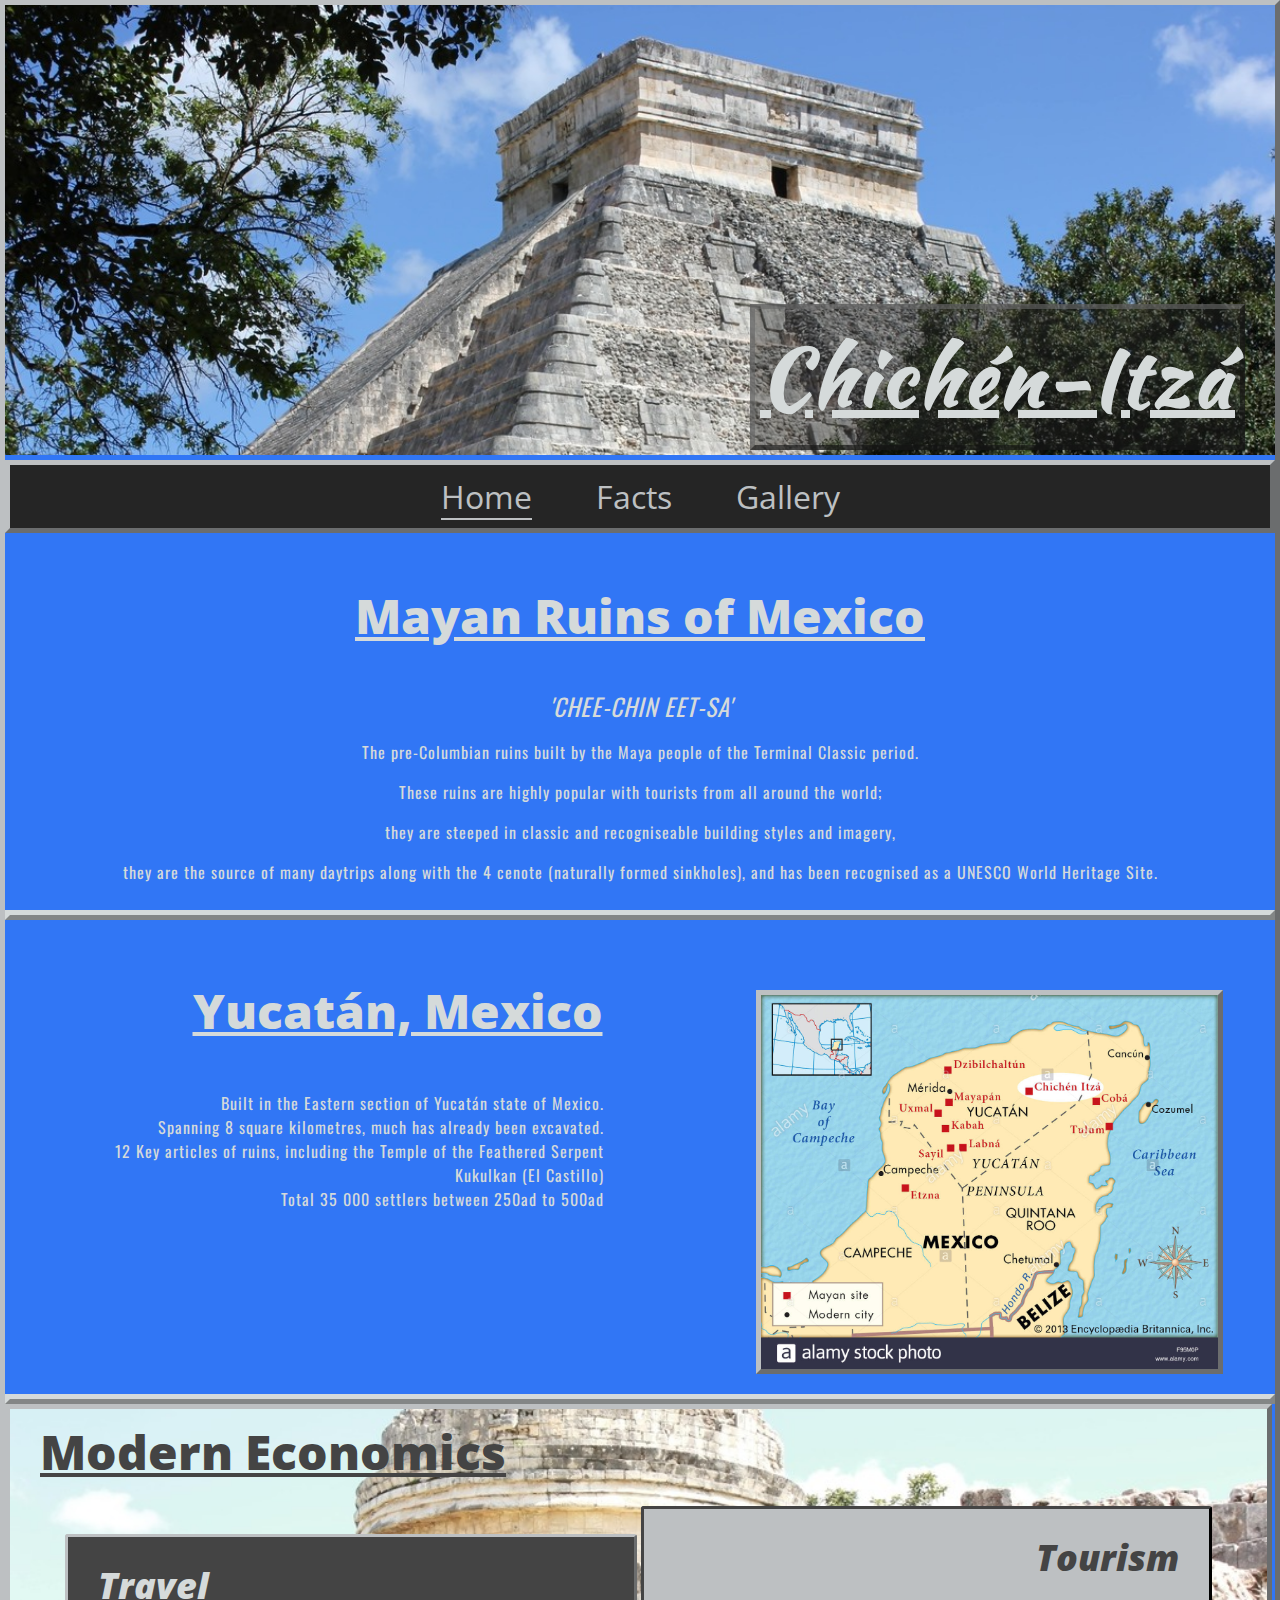
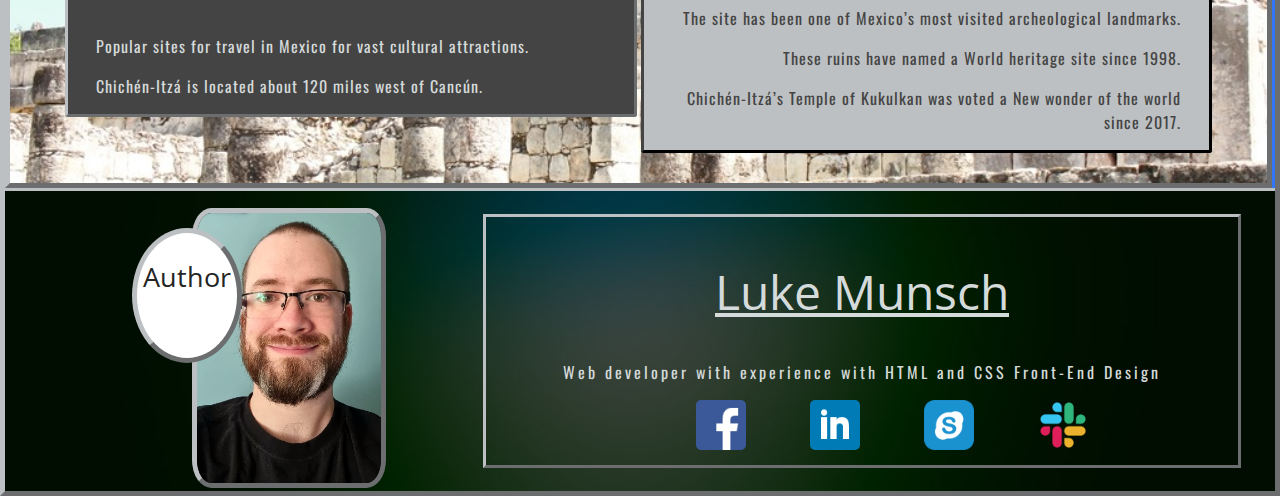
<file: index.html>
<!DOCTYPE html>
<html lang="en">
<head>
    <meta charset="UTF-8">
    <meta http-equiv="X-UA-Compatible" content="IE=edge">
    <meta name="viewport" content="width=device-width, initial-scale=1.0">
    <meta name="description" content="A historical site about the mayan ruins of Mexico with gallery of images as well.">
    <meta name="keywords" content="chichen itza, ruins, mayan, mexico, yucatan,">
    <link rel="icon" type="image/x-icon" href="assets/images/favicon.ico">

    <link rel="stylesheet" href="assets/css/style.css">

    <title>Chichén-Itzá - Mayan Ruins</title>
</head>
<body>
    <div>
    <header>
        <section class="section-header">
            <div id="hero-image"></div>
            <div class="cover-text">
                <h1 class="text-underline">Chichén-Itzá</h1>
            </div>
        </section>
        <nav>
            <a href="index.html" aria-label="Got to the main page" class="active">Home</a>
            <a href="facts.html" aria-label="Go to the facts page">Facts</a>
            <a href="gallery.html" aria-label="Got to the gallery page">Gallery</a>
        </nav>
    </header>
    <section class="centered-text">
        <h2 class="text-underline">Mayan Ruins of Mexico</h2>
        <p><em>'CHEE-CHIN EET-SA'</em></p>
            <p>The pre-Columbian ruins built by the Maya people of the Terminal Classic period.</p>
            <p>These ruins are highly popular with tourists from all around the world;</p> 
            <p>they are steeped in classic and recogniseable building styles and imagery,</p>
            <p>they are the source of many daytrips along with the 4 cenote (naturally formed sinkholes), and has been recognised as a UNESCO World Heritage Site.</p>
    </section>
    <hr>
    <section>
        <div>
            <div class="left-half-column">
                <h3 class="text-underline">Yucatán, Mexico</h3>
                <ul>
                    <li>Built in the Eastern section of Yucatán state of Mexico.</li>
                    <li>Spanning 8 square kilometres, much has already been excavated.</li>
                    <li>12 Key articles of ruins, including the Temple of the Feathered Serpent Kukulkan (El Castillo)</li>
                    <li>Total 35 000 settlers between 250ad to 500ad</li>
                </ul>
            </div>
            <div class="map-right-outer">
                <div class="map-right-inner">
                    <img src="assets/images/chichen-itza-map.jpeg" alt="Arial map of Chichén-Itzá" class="outset-border-3px">
                </div>
            </div>
        </div>
    </section>
    <hr>
    <section class="watermark-background-image">
        <div><h2 class="text-underline centered-text">Modern Economics</h2></div>
        <div class="travel-left-half">
            <h3><em>Travel</em></h3>
            <p>Popular sites for travel in Mexico for vast cultural attractions.</p>
            <p>Chichén-Itzá is located about 120 miles west of Cancún.</p>
        </div>
        <br>
        <div class="tourism-right-half">
            <div class="shrink-text">
                <h3><em>Tourism</em></h3>
                <p>The site has been one of Mexico’s most visited archeological landmarks.</p>
                <p>These ruins have named a World heritage site since 1998.</p>
                <p>Chichén-Itzá’s Temple of Kukulkan was voted a New wonder of the world since 2017.</p>
            </div>
        </div>
    </section>
    <footer class="relative-section">
        <div class="image-tray">
            <div class="author-label-con">
                <div id="white-background" class="round-image">Author</div>
            </div>
            <div>
                <img src="assets/images/author-portrait.jpg" alt="Picture of the Author of the site" class="author-image" height="100">
            </div>
        </div>
        <div class="footer_text-right">
            <form>
                <fieldset>
                    <h4 class="text-underline"><strong>Luke Munsch</strong></h4>
                    <p>Web developer with experience with HTML and CSS Front-End Design</p>
                    <a href="https://www.facebook.com/LunchyMunschy" aria-label="Visit the Facebook page of the author" target="_blank"><img src="assets/images/facebook-icon.png" alt="Facebook Icon"  class="footer-icons"></a>
                    <a href="https://www.LinkedIn.com/" aria-label="Visit the LinkedIn" target="_blank"><img src="assets/images/linkedin-icon.png" alt="LinkedIn Icon"  class="footer-icons"></a>
                    <a href="https://www.skype.com/" aria-label="Visit the Skype homepage" target="_blank"><img src="assets/images/skype-icon.png" alt="Skype Icon"  class="footer-icons"></a>
                    <a href="https://www.slack.com/" aria-label="Visit the Slack homepage" target="_blank"><img src="assets/images/slack-icon.png" alt="Slack Icon"  class="footer-icons"></a>
                </fieldset>
            </form>
        </div>    
    </footer>
</div>
</body>
</html>
</file>
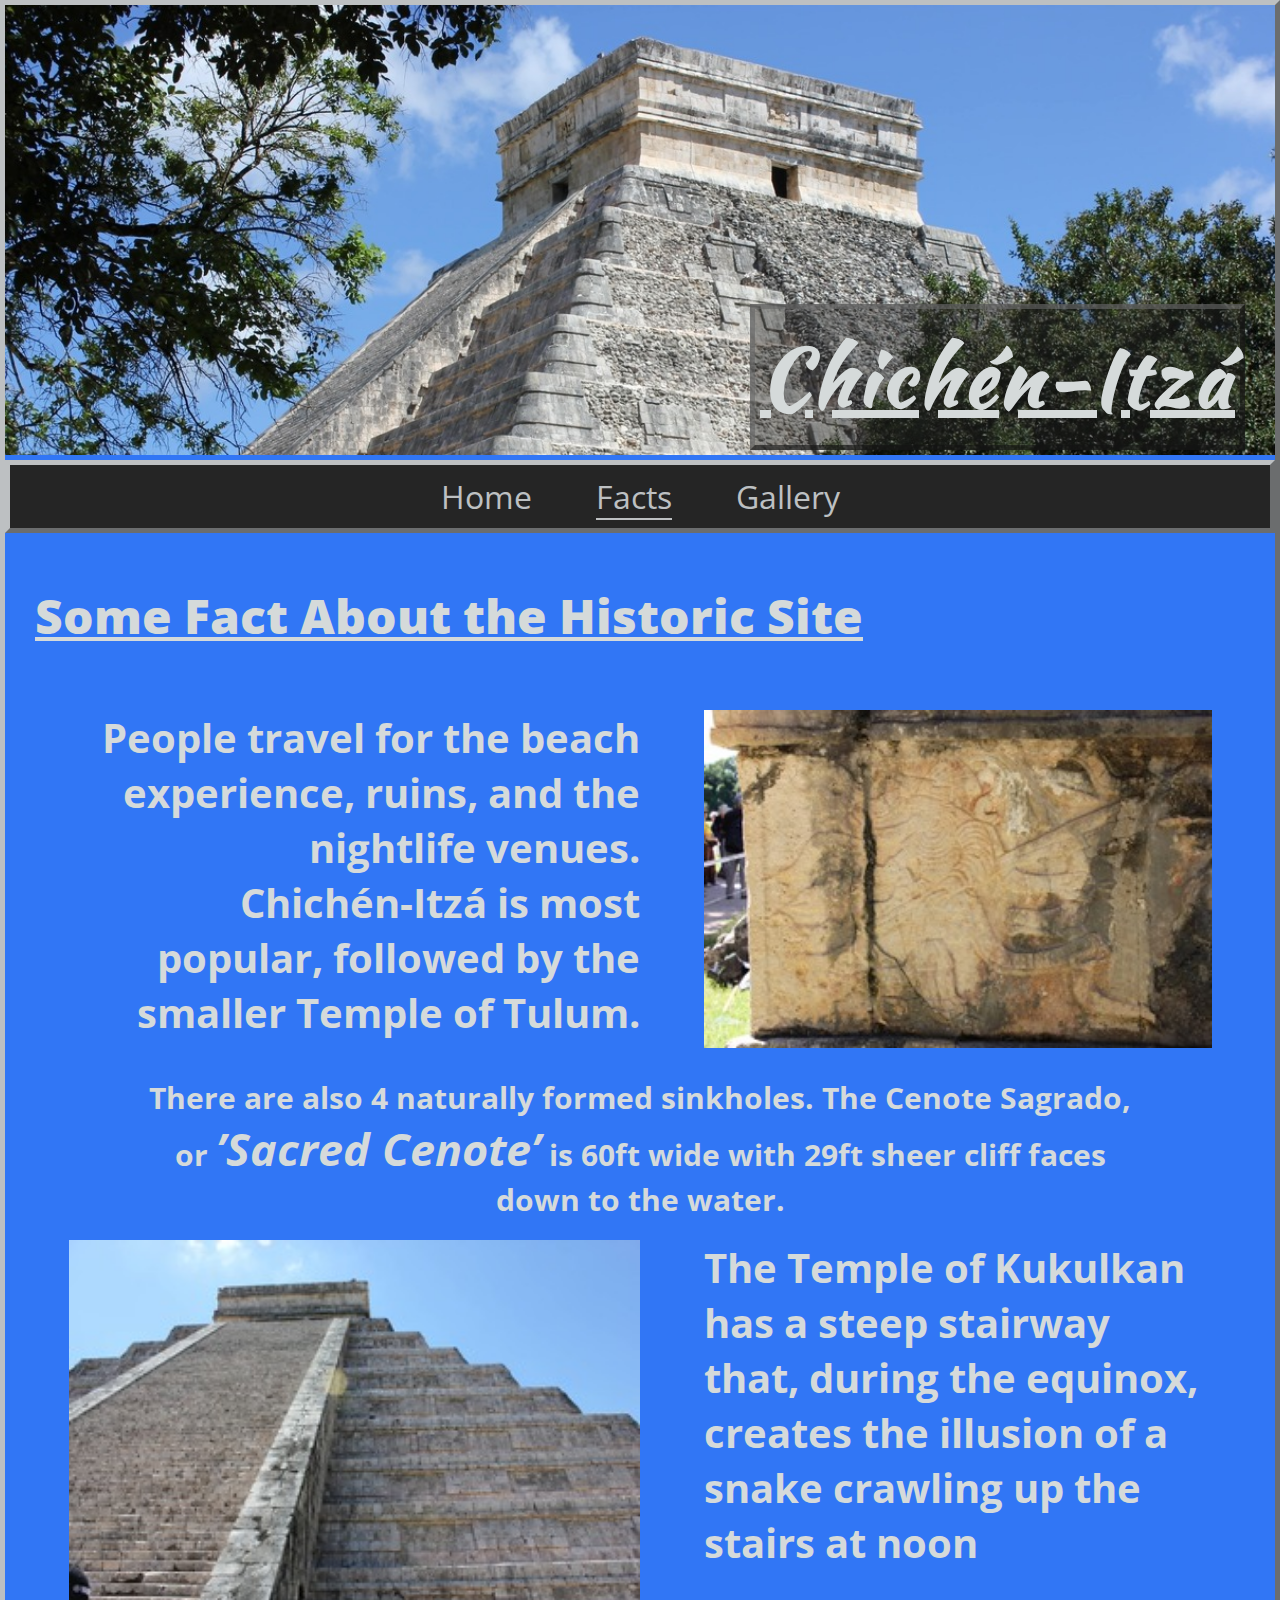
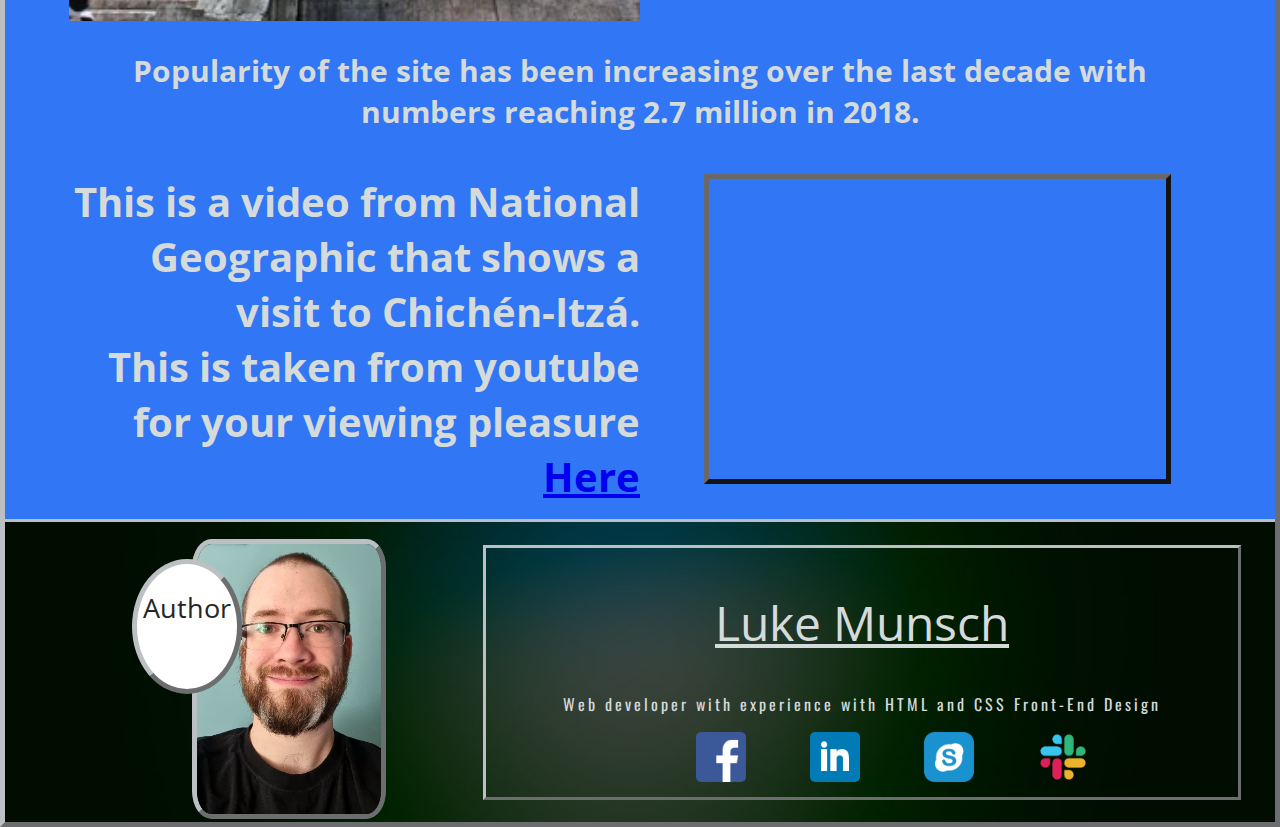
<file: facts.html>
<!DOCTYPE html>
<html lang="en">
<head>
    <meta charset="UTF-8">
    <meta http-equiv="X-UA-Compatible" content="IE=edge">
    <meta name="viewport" content="width=device-width, initial-scale=1.0">

    <meta name="description" content="A historical site about the mayan ruins of Mexico with gallery of images as well.">
    <meta name="keywords" content="chichen itza, ruins, mayan, mexico, yucatan,">

    <link rel="icon" type="image/x-icon" href="assets/images/favicon.ico">
    <link rel="stylesheet" href="assets/css/style.css">

    <title>Chichén-Itzá - Mayan Ruins</title>
</head>
<body>
    <div>
        <header>
            <section class="section-header">
                <div id="hero-image"></div>
                <div class="cover-text">
                    <h1 class="text-underline">Chichén-Itzá</h1>
                </div>
            </section>
            <nav>
                <a href="index.html" aria-label="Got to the main page">Home</a>
                <a href="facts.html" aria-label="Go to the facts page" class="active">Facts</a>
                <a href="gallery.html" aria-label="Got to the gallery page">Gallery</a>
            </nav>
        </header> 
        <section>
            <div>
                <h2 class="text-underline">Some Fact About the Historic Site</h2>
               <br>
                <div class="paired-container">
                    <div class="facts_left-stack">
                        <h6>People travel for the beach experience, ruins, and the nightlife venues.</h6>
                        <h6>Chichén-Itzá is most popular, followed by the smaller Temple of Tulum.</h6>
                    </div>
                    <div class="facts_right-stack">
                        <img src="assets/images/faded-kukulkan-heiroglyph.jpg" alt="Faded stone heiroglyphs on building side" class="facts-page image-right">
                    </div>
                </div>
            </div>
        </section>
        <section>
            <div class="facts_central-stack">
                <div class="centered-text">
                    <h6>There are also 4 naturally formed sinkholes. The Cenote Sagrado, or <em>’Sacred Cenote’</em> is 60ft wide with 29ft sheer cliff faces down to the water.</h6>
                </div>
            </div>
        </section>
        <section>
            <div class="paired-container">
                <div class="facts_left-stack">
                    <img src="assets/images/kukulkan-angled-up.jpg" alt="An upwards glance along the steps edge on the Temple of Kukulkan" class="facts-page image-left">
                </div>
                <div class="facts_right-stack">
                    <h6>The Temple of Kukulkan has a steep stairway that, during the equinox, creates the illusion of a snake crawling up the stairs at noon</h6>
                </div>
            </div>
            <br>
        </section>
        <section>
            <div class="facts_central-stack">
                <div class="centered-text">
                    <h6>Popularity of the site has been increasing over the last decade with numbers reaching 2.7 million in 2018.</h6>
                </div>
            </div>
            <br>
        </section>
        <section>
            <div>
                <div class="paired-container">
                    <div class="facts_left-stack">
                        <h6>This is a video from National Geographic that shows a visit to Chichén-Itzá.</h6>
                        <h6>This is taken from youtube for your viewing pleasure <a href="https://www.youtube.com/watch?v=7MFKy7DJsCY" target="_blank" aria-label="Link to the youtube site for the video">Here</a></h6>
                    </div>
                    <div class="facts_right-stack">
                        <iframe width="90" height="300" src="https://www.youtube.com/embed/zJCrrTk-dLQ" title="YouTube video player"
                        allow="accelerometer; clipboard-write; encrypted-media; gyroscope; picture-in-picture" allowfullscreen class="video-size"></iframe>
                    </div>
                </div>
            </div>
        </section>
        <footer class="relative-section">
            <div class="image-tray">
                <div class="author-label-con">
                    <div id="white-background" class="round-image">Author</div>
                </div>
                <div>
                    <img src="assets/images/author-portrait.jpg" alt="Picture of the Author of the site" class="author-image" height="100">
                </div>
            </div>
            <div class="footer_text-right">
                <form>
                    <fieldset>
                        <h4 class="text-underline"><strong>Luke Munsch</strong></h4>
                        <p>Web developer with experience with HTML and CSS Front-End Design</p>
                        <a href="https://www.facebook.com/LunchyMunschy" aria-label="Visit the Facebook page of the author" target="_blank"><img src="assets/images/facebook-icon.png" alt="Facebook Icon"  class="footer-icons"></a>
                        <a href="https://www.LinkedIn.com/" aria-label="Visit the LinkedIn" target="_blank"><img src="assets/images/linkedin-icon.png" alt="LinkedIn Icon"  class="footer-icons"></a>
                        <a href="https://www.skype.com/" aria-label="Visit the Skype homepage" target="_blank"><img src="assets/images/skype-icon.png" alt="Skype Icon"  class="footer-icons"></a>
                        <a href="https://www.slack.com/" aria-label="Visit the Slack homepage" target="_blank"><img src="assets/images/slack-icon.png" alt="Slack Icon"  class="footer-icons"></a>
                    </fieldset>
                </form>
            </div>    
        </footer>
</div>
</body>
</html>
</file>
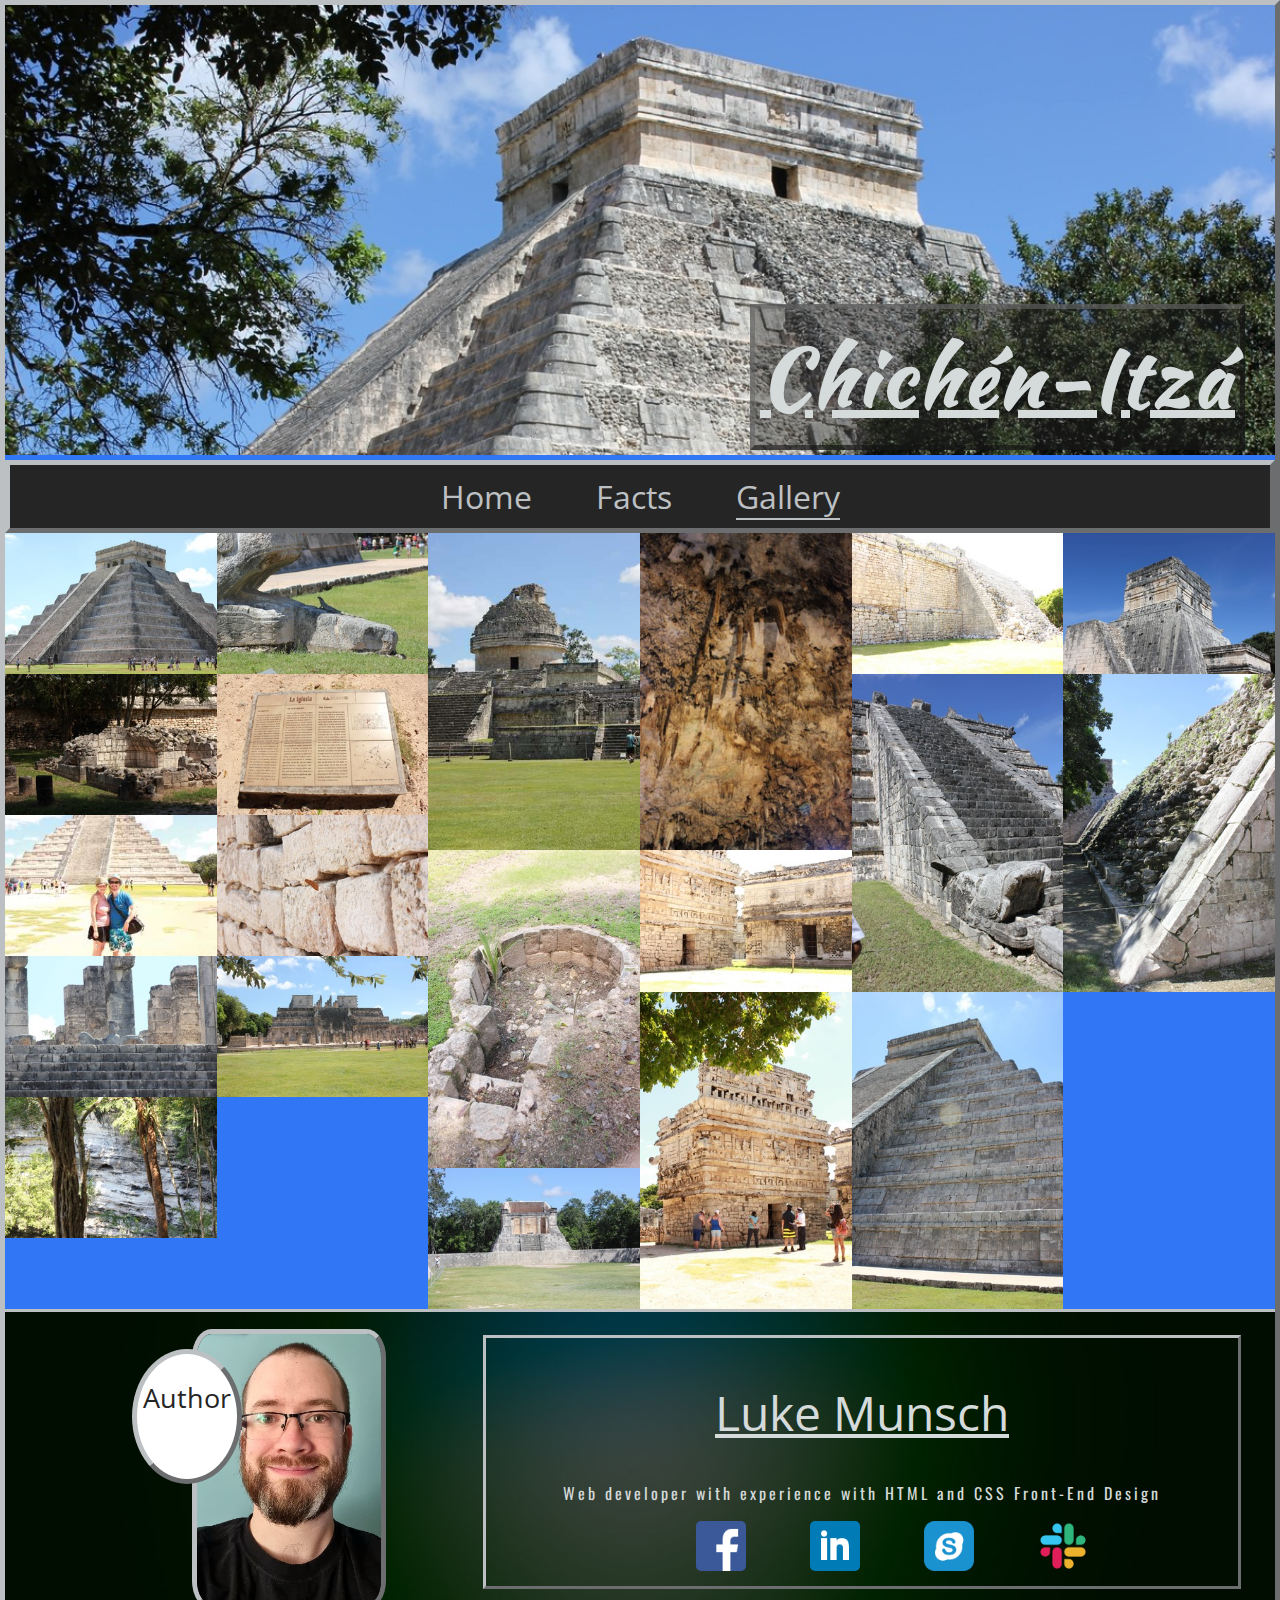
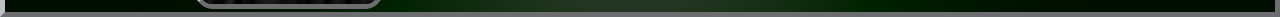
<file: gallery.html>
<!DOCTYPE html>
<html lang="en">
<head>
    <meta charset="UTF-8">
    <meta http-equiv="X-UA-Compatible" content="IE=edge">
    <meta name="viewport" content="width=device-width, initial-scale=1.0">
    <meta name="description" content="A historical site about the mayan ruins of Mexico with gallery of images as well.">
    <meta name="keywords" content="chichen itza, ruins, mayan, mexico, yucatan,">
    <link rel="icon" type="image/x-icon" href="assets/images/favicon.ico">

    <link rel="stylesheet" href="assets/css/style.css">

    <title>Chichén-Itzá - Mayan Ruins</title>
</head>
<body>
    <div>
    <header>
        <section class="section-header">
            <div id="hero-image"></div>
            <div class="cover-text">
                <h1 class="text-underline">Chichén-Itzá</h1>
            </div>
        </section>
        <nav>
            <a href="index.html" aria-label="Got to the main page">Home</a>
            <a href="facts.html" aria-label="Go to the facts page">Facts</a>
            <a href="gallery.html" aria-label="Got to the gallery page" class="active">Gallery</a>
        </nav>
    </header>
    <div class="masonry-gallery">
            <img src="assets/images/cropped-kukulkan-temple.jpg" alt="The main temple of Chichén-Itzá">
            <img src="assets/images/crumpled-structures.jpg" alt="Structure that is falling to pieces">
            <img src="assets/images/me-wife-kukulkan.jpg" alt="Couple standing outside the Temple of Kukulkan">
            <img src="assets/images/sacrafice-statue-eroded.jpg" alt="Sacraficial Statue at top of steps">
            <img src="assets/images/sacred-cenote-cliff-face.jpg" alt="Sheer cliff walls of the Sacred Cenote">
            <img src="assets/images/snake-head-and-lizard.jpg" alt="Local indigenous species of lizard ironically in lizards mouth">
            <img src="assets/images/tableau-church.jpg" alt="A modern tablet with information regarding the 'church'">
            <img src="assets/images/wall-with-butterfly.jpg" alt="Example of the craftmanship of the buildings up close">
            <img src="assets/images/columned-courtyard-wide.jpg" alt="The popular temple of the warriors and their columns">
            <img src="assets/images/observatory-close-port.jpg" alt="The observatory for gazing at the sky">
            <img src="assets/images/sacraficial-well.jpg" alt="Early well of Chichén-Itzá where bodies have been excavated">
            <img src="assets/images/head-temple-trees.jpg" alt="The building at the head of the famous ballcourt for sports events">
            <img src="assets/images/cenote-ceiling.jpg" alt="The ceiling in one of the popular cenote you can visit">
            <img src="assets/images/building-cluster.jpg" alt="cluster of buildings in the historic ruins">
            <img src="assets/images/tongued-small-building.jpg" alt="small building with tributary tongues on corners for Kukulkan">
            <img src="assets/images/collapsed-steps-walls.jpg" alt="The walls of the ballcourt for spectators">
            <img src="assets/images/steps-and-snake-head.jpg" alt="The iconic snake head of Kukulkan the feathered serpent weaving down the stairs">
            <img src="assets/images/kukulkan-tired-walls.jpg" alt="The tiered walls of the main temple from the ground">
            <img src="assets/images/temple-stiars-close.jpg" alt="Close view of temple stairs in disrepair">
            <img src="assets/images/eroded-step-bleachers.jpg" alt="The blachers of the famous ballcourt">
    </div>
</div>
<footer class="relative-section">
    <div class="image-tray">
        <div class="author-label-con">
            <div id="white-background" class="round-image">Author</div>
        </div>
        <div>
            <img src="assets/images/author-portrait.jpg" alt="Picture of the Author of the site" class="author-image" height="100">
        </div>
    </div>
    <div class="footer_text-right">
        <form>
            <fieldset>
                <h4 class="text-underline"><strong>Luke Munsch</strong></h4>
                <p>Web developer with experience with HTML and CSS Front-End Design</p>
                <a href="https://www.facebook.com/LunchyMunschy" aria-label="Visit the Facebook page of the author" target="_blank"><img src="assets/images/facebook-icon.png" alt="Facebook Icon"  class="footer-icons"></a>
                <a href="https://www.LinkedIn.com/" aria-label="Visit the LinkedIn" target="_blank"><img src="assets/images/linkedin-icon.png" alt="LinkedIn Icon"  class="footer-icons"></a>
                <a href="https://www.skype.com/" aria-label="Visit the Skype homepage" target="_blank"><img src="assets/images/skype-icon.png" alt="Skype Icon"  class="footer-icons"></a>
                <a href="https://www.slack.com/" aria-label="Visit the Slack homepage" target="_blank"><img src="assets/images/slack-icon.png" alt="Slack Icon"  class="footer-icons"></a>
            </fieldset>
        </form>
    </div>    
</footer>
</body>
</html>
</file>
<file: assets/css/style.css>
@import url('https://fonts.googleapis.com/css2?family=Kaushan+Script&family=Open+Sans:wght@300;400&family=Oswald:wght@400;500;600&display=swap');

body {
    width: 100vw;
    font-family: 'Open Sans', 'Oswald', sans-serif;
    background-color: rgb(49, 118, 245);
    color: rgb(213, 218, 218);
    border: 5px outset rgb(189, 192, 194);
    margin: 0;
    box-sizing: border-box;
}

section {
    display: inline-block;
    width: 100%;
    padding: 10px 0;
}

.centered-text {
    margin: 0 auto;
    text-align: center;
}

.outset-border-3px {
    border: 5px outset rgb(189, 192, 194);
}

em {
    font-size: 150%;
}

p, ul {
    font-family: 'Oswald', sans-serif;
    letter-spacing: 1px;
    padding: 0 5%;
}

hr {
    opacity: 1;
    margin: 0;
    border: 5px outset rgb(213, 218, 218);
}

.section-header {
    height: 450px;
    width: 100%;
    overflow: hidden;
    position: relative;
    padding: 0;
}

#hero-image {
    height: 450px;
    width: 100%;
    background: url(../images/kukulkan-hero-image.jpg) top center / cover no-repeat;
    position: relative;
}    

.cover-text h1 {
    float: right;
    font-size: 500%;
}

div.cover-text {
    width: auto;
    background-color: rgba(37, 37, 37, .4);
    border: 5px outset rgba(104, 104, 104, .6);
}

.cover-text {
    width: 100%;
    font-family: 'Kaushan Script', sans-serif;
    font-weight: 400;
    letter-spacing: 4px;
    bottom: 5px;
    right: 30px;
    position: absolute;
}

.text-underline {
    text-decoration: underline;
}

h1.text-underline {
    margin: 10px 5px;
}

nav {
    height: auto;
    font-family: 'Open Sans', sans-serif;
    background-color: rgb(37, 37, 37);
    color: rgb(189, 192, 194);
    font-weight: 400;
    text-align: center;
    padding: 10px 5px;
    border: 5px outset rgb(189, 192, 194);
}

nav a {
    text-decoration: none;
    font-size: 200%;
    color: rgb(189, 192, 194);
    list-style-type: none;
    margin: 0 30px;
}

nav a:hover {
    background-color: rgb(189, 192, 194);
    color: rgb(37, 37, 37);
    font-weight: 500;
    text-decoration: rgb(37, 37, 37);
    border: 5px outset rgb(104, 104, 104);
    padding: 5px;
    font-style: italic;
}

nav a:focus {
    background-color: rgb(189, 192, 194);
    color: rgb(37, 37, 37);
    font-weight: 500;
    text-decoration: rgb(37, 37, 37);
    border: 5px inset rgb(104, 104, 104);
    padding: 5px;
    font-style: italic;
}

.active {
    border-bottom: 2px double rgb(189, 192, 194);
}

h2, h3 {
    padding-left: 30px;
    font-size: 300%;
}

h1, h2, h3 {
    font-weight: 900;
}

h6 {
    font-size: 125%;
    margin: 0;
}

  .left-half-column {
      width: 45%;
      display: block;
      float: left;
      text-align: right;
      position: relative;
      overflow: visible;
      left: 3.5rem;
  }

  .left-half-column h3 {
      padding-right: 30px;
  }

  .left-half-column ul {
      list-style-type: none;
  }


  .right-half-column {
      max-width: 50%;
      float: right;
      display: block;
      position: relative;
      text-align: left;
  }

  .map-right-outer {
      float: right;
      right: 10px;
      width: 45%;
      display: block;
      margin: 0 auto;
  }

  div.map-right-inner {
      text-align: center;
  }

  .map-right-inner img {
      max-width: 80%;
      text-align: center;
      margin-top: 60px;
  }

  .watermark-background-image {
        width: 99%;
        border: 5px outset rgb(189, 192, 194);
        background: url(../images/observatory-close-landscape.jpg) center center / cover no-repeat;
  }

  .watermark-background-image h2 {
      color: #444444;
      text-align: left;
  }

  .centered-text h2 {
      padding: 0;
  }
  
  .travel-left-half {
        background-color: #444444;
        display: block;
        width: 45%;
        left: 45px;
        margin-left: 10px;
        position: relative;
        float: left;
        overflow: visible;
        text-align: left;
        border-radius: 3px;
        border: 3px outset rgb(189, 192, 194);
        top: 50px;
        z-index: 1;
  }

  .tourism-right-half {
        color:#444444;
        background-color: rgb(189, 192, 194);
        display: block;
        width: 45%;
        right: 45px;
        margin-right: 10px;
        text-align: right;
        position: relative;
        float: right;
        overflow: visible;
        border-radius: 3px;
        border: 3px outset #444444;
        margin-bottom: 20px;
  }

  .travel-left-half h3 {
        font-size: 150%;
  }

  .tourism-right-half h3 {
        padding-right: 30px;
        font-size: 150%;
  }

  .shrink-text {
      float: right;
  }

  .relative-section {
      width: 100%;
      position: relative;
  }

  .video-size {
      width: 90%;
      max-height: 300px;
      border: 5px outset rgb(104, 104, 104);
  }

  /*footer section styling*/

  footer {
      background:rgb(37, 37, 37) url(../images/chichen-itza-footer.jpg) bottom center /  cover no-repeat;
      border-top: 3px outset rgb(189, 192, 194);
      height: 300px;
  }

  footer hr {
    width: 60%;
    padding: 0 10%;
    margin: 0 auto;
    text-align: center;
}

  .image-tray {
      width: 20%;
      display: inline-block;
      position: relative;
      margin-left: 10%;
  }


  #white-background {
      font-size: 170%;
      background-color: white;
      height: 100px;
      width: 100px;
      color: rgb(37, 37, 37);
      top: 20px;
      padding-top: 25px;
      text-align: center;
      position: absolute;
      z-index: 1;
  }

  .round-image {
      border: 5px outset rgb(189, 192, 194);
      border-radius: 50%;
      display: inline-block;
  }

  .author-image {
      height: 270px;
      border: 5px outset rgb(189, 192, 194);
      position: absolute;
  }

  footer img {
      margin-left: 60px;
      border-radius: 10%;
  }

  .footer_text-right {
      width: 60%;
      text-align: center;
      display: block;
      float: right;
      margin-right: 2rem;
  }

  h4.text-underline {
    margin: 5% 0;
}

  .footer_text-right h4 {
      font-weight: 300;
      font-size: 300%;
  }

  .footer_text-right p {
      letter-spacing: 3px;
  }

  /*facts page for styling */

  .paired-container {
      display: block;
  }

  .facts_left-stack {
      width: 45%;
      float: left;
      text-align: right;
      font-size: 200%;
      display: inline;
      margin-left: 5%;
  }

  .facts_right-stack {
      width: 40%;
      float: right;
      text-align: left;
      font-size: 200%;
      display: inline;
      padding-right: 5%;
  }

  img.facts-page {
      width: 100%;
  }

  .facts_central-stack {
      width: 60%;
      display: inline;
      text-align: center;
      padding-bottom: 10px;
  }

  div.centered-text {
      width: 80%;
      font-size: 150%;
  }

/*gallery set up for multiple pictures*/

  .masonry-gallery {
      clear: both;
      line-height: 0;
      column-count: 6;
      column-gap: 0;
  }

  .masonry-gallery > img {
      width: 100%;
  }

  .footer-icons {
      height: 50px;
  }

  fieldset {
      border: 3px outset rgb(189, 192, 194);
      padding-bottom: 10px;
      margin-top: 3%;
  }

  @media screen and (max-width:1000px) {
      .shrink-text {
          width: 80%;
      }

      h3.text-underline {
          font-size: 200%;
      }

      .left-half-column h3 {
          padding-right: 5%;
      }

      .footer_text-right {
          width: 50%;
          text-align: center;
      }

      .footer_text-right p {
          letter-spacing: 2px;
      }

      .footer_text-right h4 {
          font-size: 180%;
      }

      .image-tray {
          margin-left: 4%;
      }

      .masonry-gallery {
          column-count: 4;
      }

      fieldset {
          margin-top: 5%;
      }

      .footer-icons {
          height: 25px;
      }

      .watermark-background-image h2 {
          text-align: center;
      }

      div.facts_left-stack h2 {
        font-size: 100%;
    }

    .image-left {
        margin: 0;
    }

      div.facts_left-stack {
          font-size: 100%;
      }

      div.facts_right-stack {
        font-size: 100%;
    }

    .facts_central-stack {
        width: 95%;
    }

    .facts_central-stack h6 {
        font-size: 100%;
    }

  }

  @media screen and (max-width:600px) {
    .section-header {
        height: 200px;
    }

    nav a {
        font-size: 150%;
        margin: 0 10px;
    }

    .cover-text h1 {
        font-size: 175%;
    }

    .left-half-column {
        width: 80%;
        margin: 0 auto;
        display: block;
        float: none;
        left: 0;
    }

    .left-half-column ul {
        text-align: center;
        margin: 0 auto;
    }

    .map-right-outer {
        width: 100%;
        display: inline-block;
        margin-top: 10px;
    }

    .map-right-inner {
        width: 80%;
        margin: 0 auto;
        position: relative;
        text-align: center;
    }

    img.outset-border-3px {
        margin-top: 10px;
    }

    h3.text-underline {
        text-align: center;
        padding: 0;
    }

    .travel-left-half {
        margin-left: 2%;
        left: 5px;
    }

    .travel-left-half h3 {
        font-size: 100%;
    }

    .tourism-right-half {
        margin: 2%;
        right: 5px;
    }
    .tourism-right-half h3 {
        font-size: 100%;
    }

    .shrink-text {
        width: 100%;
    }

    .image-tray {
        margin-left: 2%;
        width: 50%;
    }

    #white-background {
        font-size: 80%;
        background-color: white;
        height: 50px;
        width: 50px;
        color: rgb(37, 37, 37);
        top: 0px;
        text-align: center;
        position: absolute;
        z-index: 1;
    }

    .author-image {
        height: 200px;
        border: 5px outset rgb(189, 192, 194);
        position: absolute;
        top: 0;
        left: 3px;
    }

    footer {
        height: 250px;
    }

    footer img {
        margin-left: 10px;
    }

    .footer_text-right {
        text-align: right;
        margin-right: 5%;
    }

    .footer_text-right p {
        letter-spacing: 0px;
    }
    
    .footer_text-right h4 {
        font-weight: 200;
        font-size: 125%;
        margin-right: 5px;
    }

    .masonry-gallery {
        column-count: 2;
    }

    .footer-icons {
        height: 20px;
    }

    fieldset {
        margin-top: 0;
        padding-bottom:5px;
    }

    h2.text-underline {
        text-align: center;
        font-size: 200%;
    }
  
    .facts_left-stack {
        width: 90%;
        text-align: center;
        font-size: 200%;
        display: inline-block;
        margin: 0 auto;
    }

    .facts_left-stack {
        margin-bottom: 10px;
    }

    div.facts_left-stack {
        width: 100%;
    }

    .image-left {
        margin: 0 auto;
    }
  
    .facts_right-stack {
        width: 100%;
        text-align: center;
        font-size: 200%;
        display: inline-block;
        float: none;
        margin: 0 auto;
    }
  
    .facts_central-stack {
        width: 100%;
        text-align: center;
    }

    div.facts_right-stack {
        text-align: center;
        margin: 0 auto;
        padding: 0;
    }

    div.facts_central-stack {
        width: 90%;
    }

    div.centered-text {
        width: 90%;
        font-size: 125%;
    }

    h2 {
        padding-left: 0;
    }

  }
</file>
